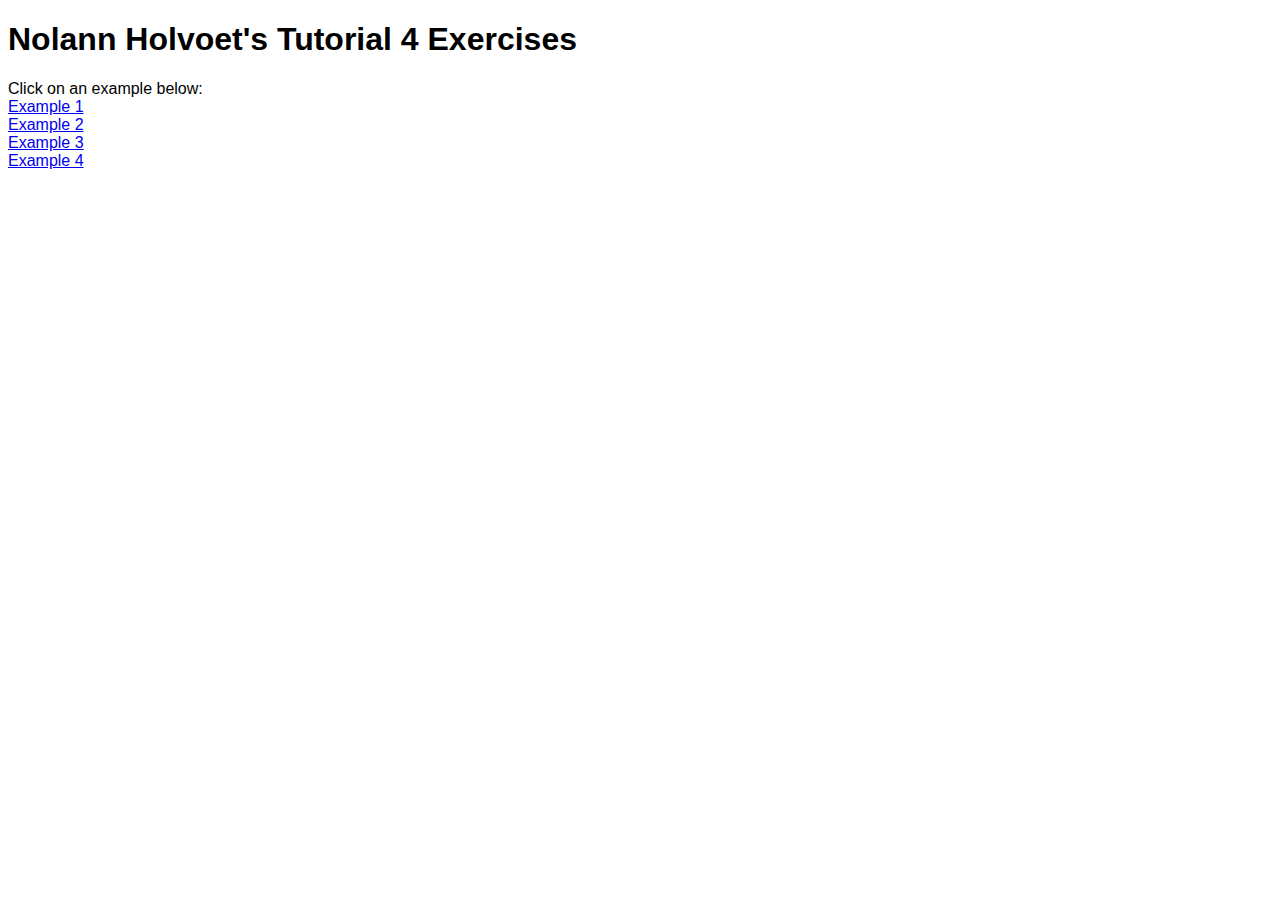
<file: index.html>
<!DOCTYPE html>
<html lang="en">
<head>
    <meta charset="UTF-8">
    <meta name="viewport" content="width=device-width, initial-scale=1.0">
    <title>Nolann Holvoet's Tutorial 4</title>
    <link rel="stylesheet" href="../css/styles.css">
</head>
<body>
    <h1>Nolann Holvoet's Tutorial 4 Exercises</h1>
    Click on an example below: <br>
    <a href="html/ex1.html">Example 1</a><br>
    <a href="html/ex2.html">Example 2</a><br>
    <a href="html/ex3.html">Example 3</a><br>
    <a href="html/ex4.html">Example 4</a><br>
</body>
</html>
</file>
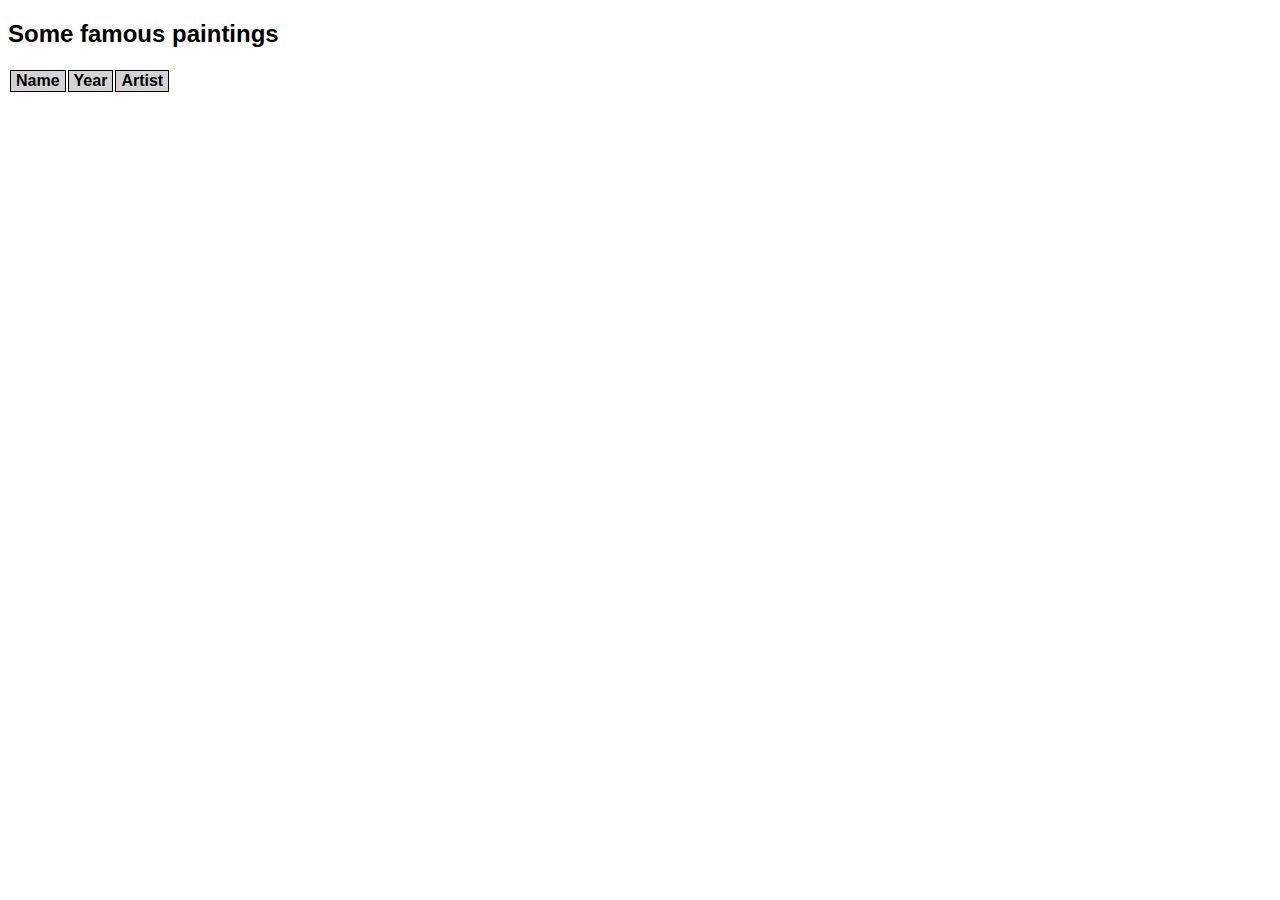
<file: html/ex1.html>
<!DOCTYPE html>
<html lang="en">
<head>
    <meta charset="UTF-8">
    <meta name="viewport" content="width=device-width, initial-scale=1.0">
    <title>Nolann Holvoet's Example 1</title>
    <link rel="stylesheet" href="../css/styles.css">
    <script src="../js/ex1.js" defer></script>
</head>
<body>
    <h2>Some famous paintings</h2>
    <table id="paintings">
        <tr>
            <th>Name</th>
            <th>Year</th>
            <th>Artist</th>
        </tr>
    </table>
</body>
</html>
</file>
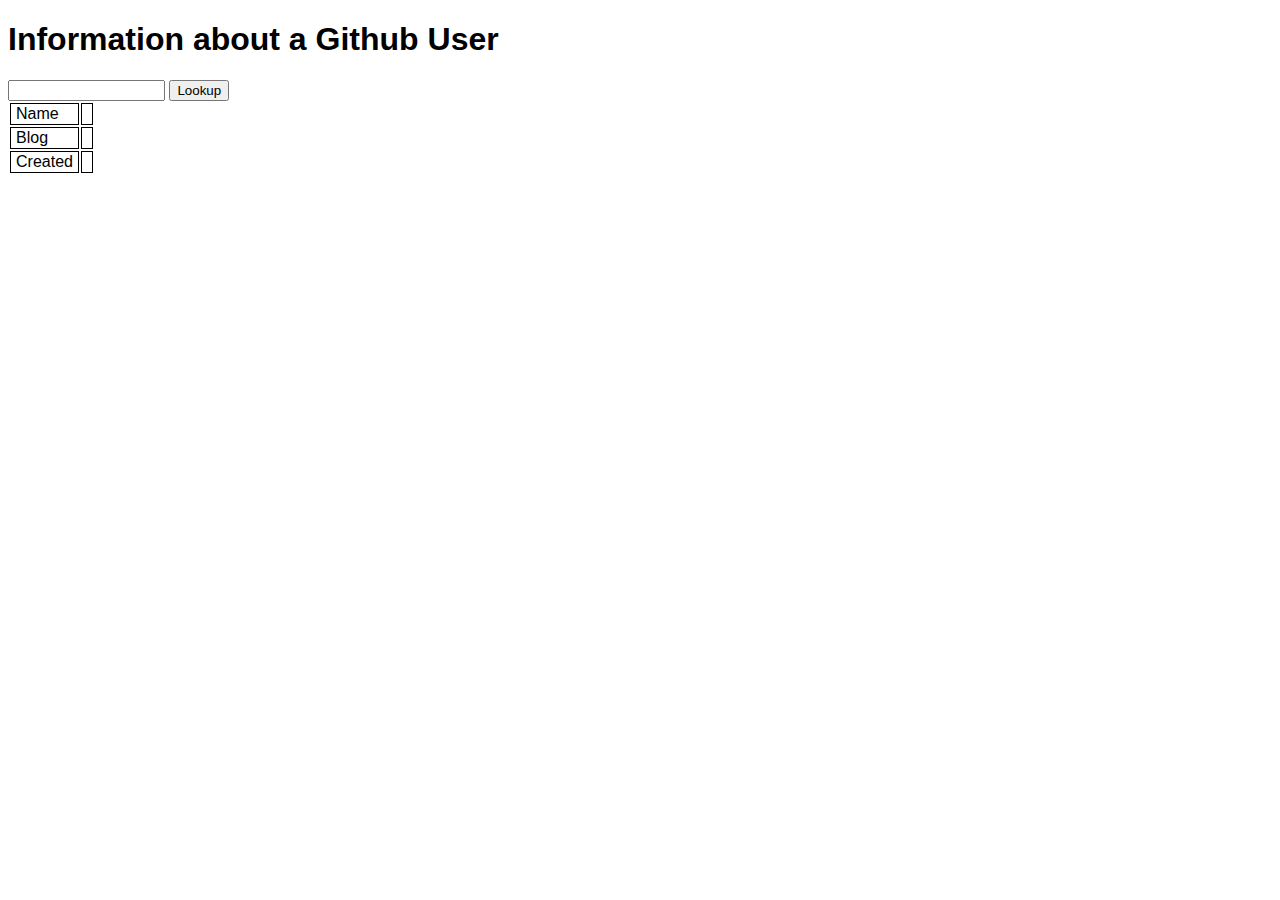
<file: html/ex2.html>
<!DOCTYPE html>
<html lang="en">
<head>
    <meta charset="UTF-8">
    <meta name="viewport" content="width=device-width, initial-scale=1.0">
    <title>Nolann Holvoet's Example 2</title>
    <link rel="stylesheet" href="../css/styles.css">
    <script src="../js/ex2.js" defer></script>
</head>
<body>
    <h1>Information about a Github User</h1>
    <input id ="user_input"></input>
    <button id="btn">Lookup</button>
    <br/>
    <tag id="pic"></tag>
    <table id="infos">
        <tr>
            <td>Name</td>
            <td id="name"></td>
        </tr>
        <tr>
            <td>Blog</td>
            <td id="blog"></td>
        </tr>
        <tr>
            <td>Created</td>
            <td id="date"></td>
        </tr>
    </table>
</body>
</html>
</file>
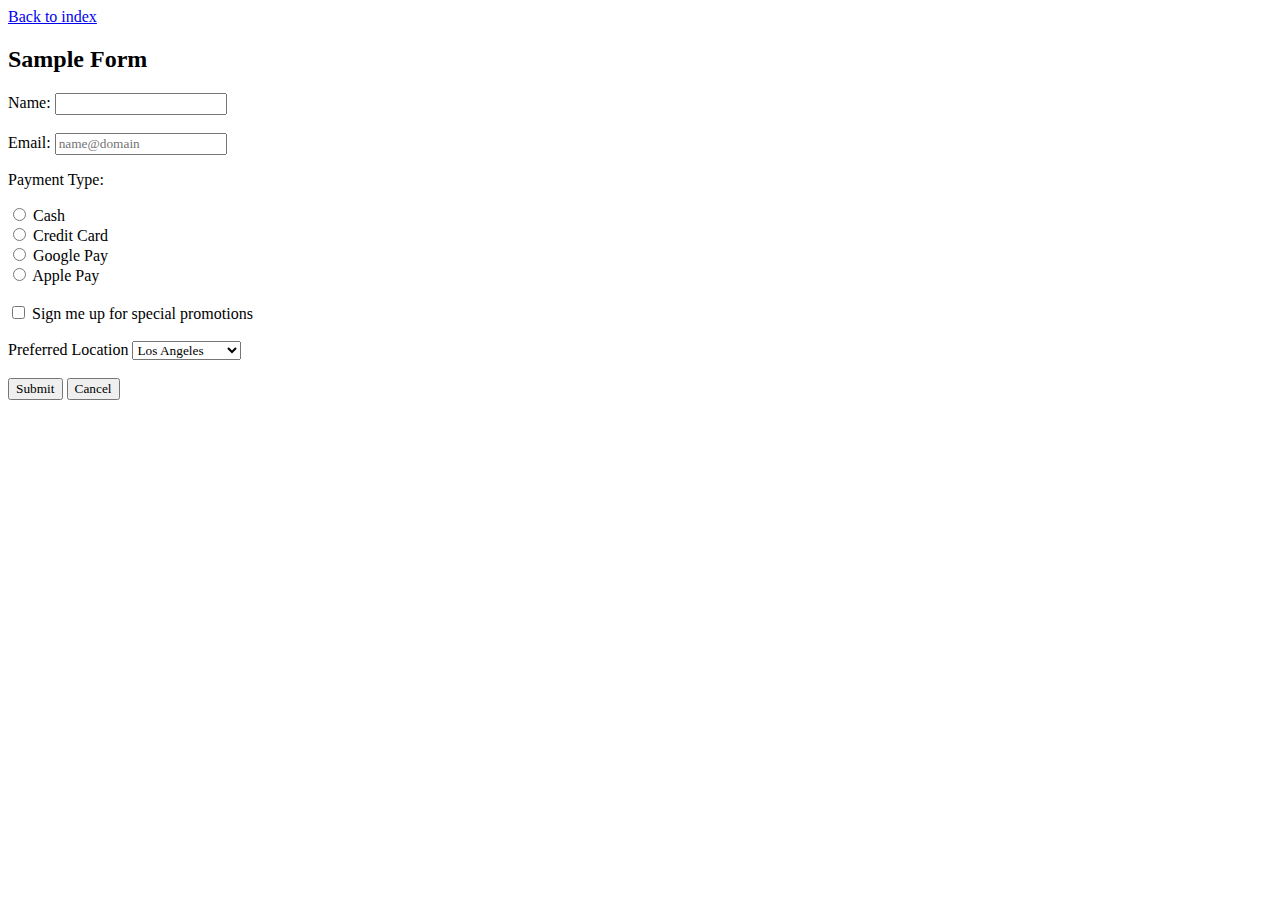
<file: html/ex4.html>
<!DOCTYPE html>
<html lang="en">
  <head>
    <meta charset="UTF-8" />
    <meta http-equiv="X-UA-Compatible" content="IE=edge" />
    <meta name="viewport" content="width=device-width, initial-scale=1.0" />
    <title>Ex4</title>
    <link rel="stylesheet" href="../css/ex4.css" />
    <script src="../js/ex4.js" defer></script>
  </head>
  <body>
    <a href="../index.html">Back to index</a>
    <h2>Sample Form</h2>
    <form id="form">
      <label for="name">Name: </label>
      <input type="text" name="name" />
      <br />
      <br />
      <label for="email">Email: </label>
      <input type="email" name="email" placeholder="name@domain"/>
      <p>Payment Type:</p>
      <div>
        <input type="radio" name="payment" value="cash" id="cash" />
        <label for="cash">Cash</label>
      </div>
      <div>
        <input type="radio" name="payment" value="credit" id="credit" />
        <label for="credit">Credit Card</label>
      </div>
      <div>
        <input type="radio" name="payment" value="googlepay" id="googlepay" />
        <label for="googlepay">Google Pay</label>
      </div>
      <div>
        <input type="radio" name="payment" value="applepay" id="applepay" />
        <label for="applepay">Apple Pay</label>
      </div>
      <br />
      <input type="checkbox" id="promotions" name="promotions" />
      <label for="promotions">Sign me up for special promotions</label>
      <br />
      <br />
      <label for="location">Preferred Location</label>
      <select name="location" id="location">
        <option value="LA" selected>Los Angeles</option>
        <option value="OC">Orange Country</option>
        <option value="RS">Riverside</option>
        <option value="SD">Sand Diego</option>
      </select>
      <br />
      <br />
      <input type="button" value="Submit" id="submit">
      <input type="button" value="Cancel">
    </form>
    <div id="data" style="display: none;">
      <h2>Form Data Entered</h2>
      <table id="dataTable">
        <tr>
          <th>Key</th>
          <th>Value</th>
        </tr>
        
        <tr>
          <td>Email</td>
          <td id="email"></td>
        </tr>
        <tr>
          <td>Payment Type</td>
          <td id="payment"></td>
        </tr>
        <tr>
          <td>Sign up for promotions</td>
          <td id="promotions"></td>
        </tr>
        <tr>
          <td>Preferred Location</td>
          <td id="location"></td>
        </tr>
      </table>
    </div>
  </body>
</html>
</file>
<file: css/styles.css>
td, th {
    border-width: 1px;
    border-color: black;
    border-style: solid;
    padding-left: 5px;
    padding-right: 5px;
}

th {
    background-color: lightgray;
}

* {
    font-family: 'Gill Sans', 'Gill Sans MT', Calibri, 'Trebuchet MS', sans-serif;
}
</file>
<file: css/ex4.css>
* {
    font-family:"Calibri, sans-serif";
  }
  table, tr, td, th {
    border-collapse: collapse;
    border: 1px black solid;
    padding-left: 5px;
    padding-right: 5px;
  }
  
  th {
    background-color: lightgray;
  }
  
  #paymentType {
    display: flex;
    flex-direction: column;
  }
</file>
